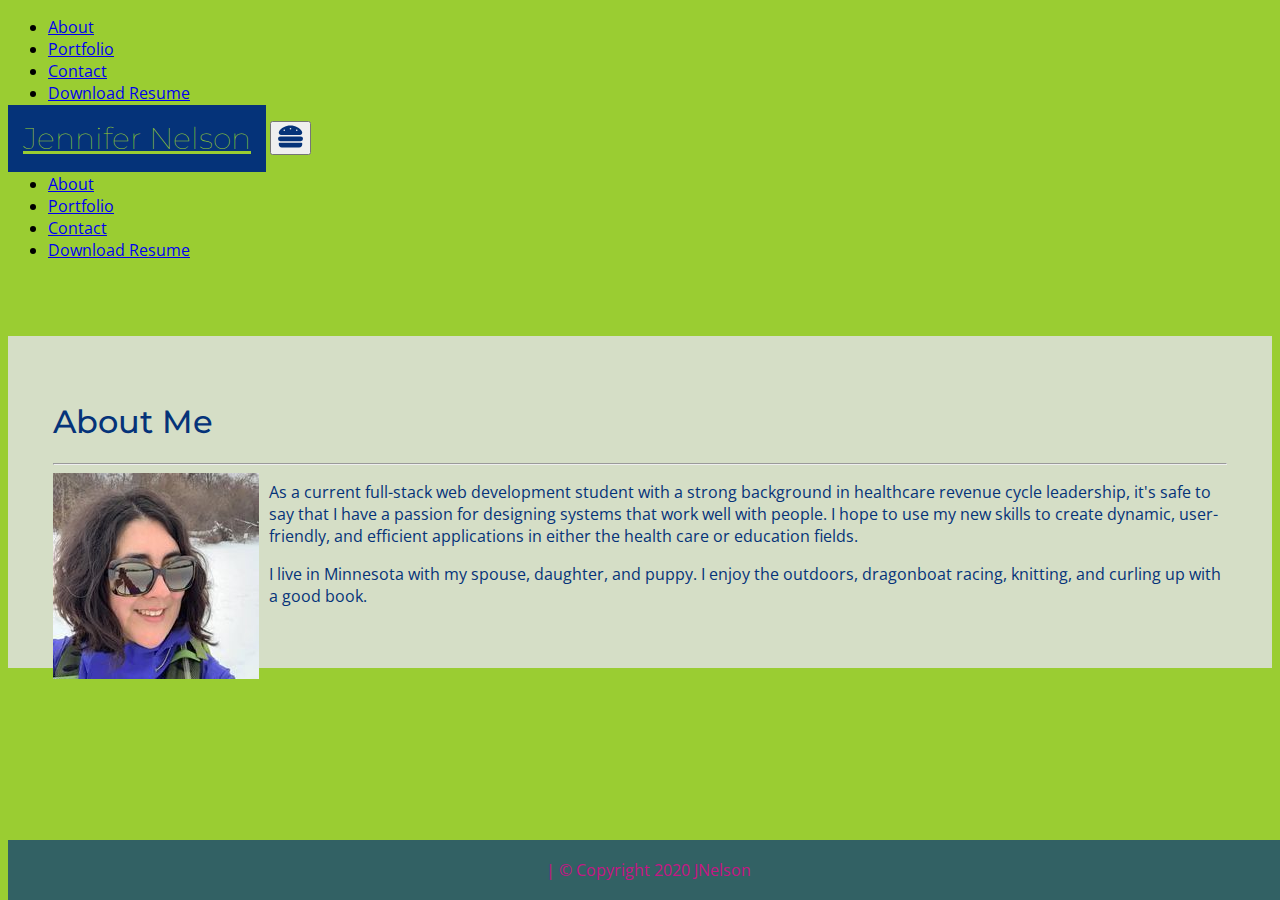
<file: index.html>
<!DOCTYPE html>
<html lang="en">
<head>
    <meta charset="UTF-8">
    <meta name="viewport" content="width=device-width, initial-scale=1.0">
    <title>Jennifer Nelson</title>
    <link href="https://cdn.jsdelivr.net/npm/bootstrap@5.0.0-beta1/dist/css/bootstrap.min.css" rel="stylesheet" integrity="sha384-giJF6kkoqNQ00vy+HMDP7azOuL0xtbfIcaT9wjKHr8RbDVddVHyTfAAsrekwKmP1" crossorigin="anonymous">
    <link rel="preconnect" href="https://fonts.gstatic.com">
    <link href="https://fonts.googleapis.com/css2?family=Montserrat+Subrayada&family=Montserrat:wght@100;400;500&family=Open+Sans:wght@300;400;600&display=swap" rel="stylesheet">
    <link rel="stylesheet" href="https://use.fontawesome.com/releases/v5.15.2/css/all.css" integrity="sha384-vSIIfh2YWi9wW0r9iZe7RJPrKwp6bG+s9QZMoITbCckVJqGCCRhc+ccxNcdpHuYu" crossorigin="anonymous">
    <link rel="stylesheet" href="./assets/CSS/style.css">
  </head>
<body>

<!-- container external to navbar that is revealed when toggler is clicked-->
  <div class="collapse" id="navbarToggleExternalContent">
    <div class="bg-light p-4">
      <ul class="nav navbar-nav ms-auto mb-2 mb-lg-0">
        <li class="nav-item">
          <a class="nav-link disabled" aria-current="page" href="index.html">About</a>
        </li>
        <li class="nav-item">
          <a class="nav-link active " href="portfolio.html">Portfolio</a>
        </li>
        <li class="nav-item">
          <a class="nav-link active" href="contact.html" tabindex="-1" aria-disabled="true">Contact</a>
        </li>
        <li class="nav-item">
          <a class="nav-link active" href="./assets/images/jennifer_nelson_full_stack_resume.pdf" download="Jennifer Nelson Resume">Download Resume</a>
        </li>
      </ul>
    </div>
  </div>

    <!-- navbar begins -->
    <nav class="navbar navbar-expand-md navbar-light bg-light">
        <div class="container-fluid">
          <a class="navbar-brand" href="index.html" id="name">Jennifer Nelson</a>
          <button class="navbar-toggler" type="button" data-toggle="collapse" data-target="#navbarToggleExternalContent" aria-controls="navbarToggleExternalContent" aria-expanded="false" aria-label="Toggle navigation">
            <span><svg width="25px" aria-hidden="true" focusable="false" data-prefix="fas" data-icon="hamburger" role="img" xmlns="http://www.w3.org/2000/svg" viewBox="0 0 512 512" class="svg-inline--fa fa-hamburger fa-w-16 fa-3x"><path fill="currentColor" d="M464 256H48a48 48 0 0 0 0 96h416a48 48 0 0 0 0-96zm16 128H32a16 16 0 0 0-16 16v16a64 64 0 0 0 64 64h352a64 64 0 0 0 64-64v-16a16 16 0 0 0-16-16zM58.64 224h394.72c34.57 0 54.62-43.9 34.82-75.88C448 83.2 359.55 32.1 256 32c-103.54.1-192 51.2-232.18 116.11C4 180.09 24.07 224 58.64 224zM384 112a16 16 0 1 1-16 16 16 16 0 0 1 16-16zM256 80a16 16 0 1 1-16 16 16 16 0 0 1 16-16zm-128 32a16 16 0 1 1-16 16 16 16 0 0 1 16-16z" class=""></path></svg>
            </span>
          </button>
          <div class="collapse navbar-collapse" id="navbarNavAltMarkup">
            <ul class="nav navbar-nav ms-auto mb-2 mb-lg-0">
              <li class="nav-item">
                <a class="nav-link disabled" aria-current="page" href="index.html">About</a>
              </li>
              <li class="nav-item">
                <a class="nav-link active" href="portfolio.html">Portfolio</a>
              </li>
              <li class="nav-item">
                <a class="nav-link active" href="contact.html" tabindex="-1" aria-disabled="true">Contact</a>
              </li>
              <li class="nav-item">
                <a class="nav-link active" href="./assets/images/jennifer_nelson_full_stack_resume.pdf" download="Jennifer Nelson Resume">Download Resume</a>
              </li>
            </ul>
           
          </div>
        </div>
    </nav>
    <div class="spot"></div>
<!-- Main content begins -->
    <main class="container content">
      <div class="row">
        <article class="col-sm-12 col-md-8 col-lg-8 window">
          <h1 class="pageTitles">About Me</h1>
          <hr>
          <img src="./assets/images/jnelprofilepic.jpg" class="img-fluid rounded-circle" alt="placeholder image" id="jnel">
            <p>As a current full-stack web development student with a strong
              background in healthcare revenue cycle leadership, it's safe to say
              that I have a passion for designing systems that work well with
              people. I hope to use my new skills to create dynamic, user-friendly, and efficient
              applications in either the health care or education fields.</p>
            <p>I live in Minnesota with my spouse, daughter, and puppy. I enjoy the
              outdoors, <a id="dragonBoat"href="https://www.hornetwatersports.com/blogs/news/beginners-guide-to-dragon-boat-racing">dragonboat racing</a>, knitting, and curling up with a good
              book. </p>
              <!-- <hr> 
              <div class="d-flex flex-row-reverse">
                <p class="d-inline">Download Resume <button class="btn d-inline">
                  <a href="./assets/images/jennifer_nelson_full_stack_resume.pdf" download="Jennifer Nelson Resume" class="social-icon"><i class="fas fa-file-download fa-2x"></i></a>
                </button></p>
              </div> -->
        </article>
      </div>
    </main>
    <!-- Footer Begins -->
    <footer class="footer">
      <div class="container">
        <span id="gitHub" class="m-1 p-3"><a href="https://github.com/jnel-221" class="social-icon"><i class="fab fa-github"></i></a></span> |
        <span id="linkedIn"class="m-1 p-3"><a href="https://www.linkedin.com/in/jennifer-nelson-aa3a2ba7/" class=" social-icon"><i class="fab fa-linkedin-in"></i></a></span>
        <span>&copy; Copyright 2020 JNelson</span>
      </div>
    </footer>
    <script src="https://code.jquery.com/jquery-3.5.1.slim.min.js" integrity="sha384-DfXdz2htPH0lsSSs5nCTpuj/zy4C+OGpamoFVy38MVBnE+IbbVYUew+OrCXaRkfj" crossorigin="anonymous"></script>
    <script src="https://cdn.jsdelivr.net/npm/bootstrap@4.6.0/dist/js/bootstrap.bundle.min.js" integrity="sha384-Piv4xVNRyMGpqkS2by6br4gNJ7DXjqk09RmUpJ8jgGtD7zP9yug3goQfGII0yAns" crossorigin="anonymous"></script>
    <script src="./assets/scripts/script.js"></script>
</body>
</html>
</file>
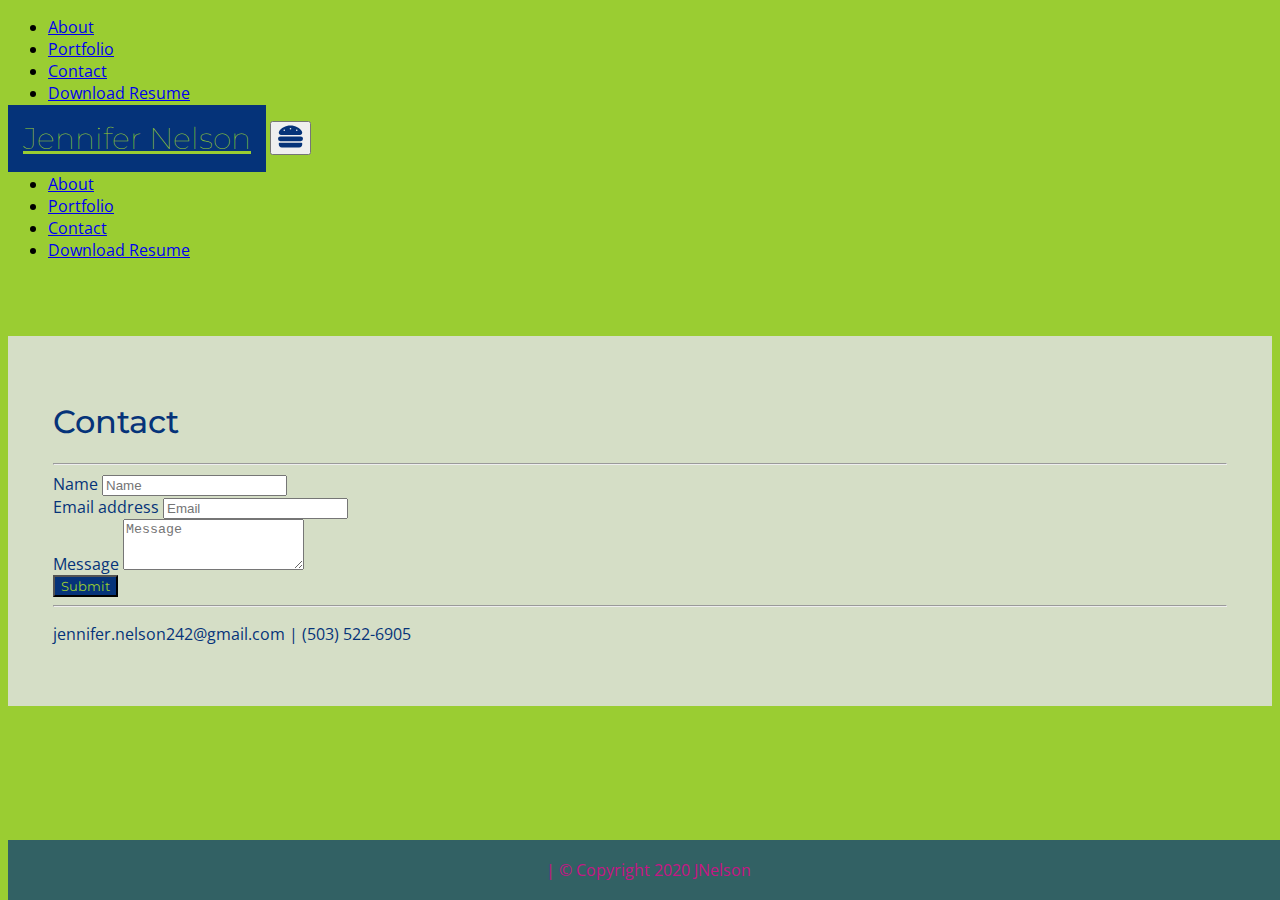
<file: contact.html>
<!DOCTYPE html>
<html lang="en">
<head>
    <meta charset="UTF-8">
    <meta name="viewport" content="width=device-width, initial-scale=1.0">
    <title>Jennifer Nelson</title>
    <link href="https://cdn.jsdelivr.net/npm/bootstrap@5.0.0-beta1/dist/css/bootstrap.min.css" rel="stylesheet" integrity="sha384-giJF6kkoqNQ00vy+HMDP7azOuL0xtbfIcaT9wjKHr8RbDVddVHyTfAAsrekwKmP1" crossorigin="anonymous">
    <link rel="preconnect" href="https://fonts.gstatic.com">
    <link href="https://fonts.googleapis.com/css2?family=Montserrat+Subrayada&family=Montserrat:wght@100;400;500&family=Open+Sans:wght@300;400;600&display=swap" rel="stylesheet">
    <link rel="stylesheet" href="https://use.fontawesome.com/releases/v5.15.2/css/all.css" integrity="sha384-vSIIfh2YWi9wW0r9iZe7RJPrKwp6bG+s9QZMoITbCckVJqGCCRhc+ccxNcdpHuYu" crossorigin="anonymous">
    <link rel="stylesheet" href="./assets/CSS/style.css">
</head>
<!-- container external to navbar that is revealed when toggler is clicked-->
  <div class="collapse" id="navbarToggleExternalContent">
      <div class="bg-light p-4">
        <ul class="nav navbar-nav ms-auto mb-2 mb-lg-0">
          <li class="nav-item">
            <a class="nav-link active" aria-current="page" href="index.html">About</a>
          </li>
          <li class="nav-item">
            <a class="nav-link active" href="portfolio.html">Portfolio</a>
          </li>
          <li class="nav-item">
            <a class="nav-link disabled" href="contact.html" tabindex="-1" aria-disabled="true">Contact</a>
          </li>
          <li class="nav-item">
            <a class="nav-link active" href="./assets/images/jennifer_nelson_full_stack_resume.pdf" download="Jennifer Nelson Resume">Download Resume</a>
          </li>
        </ul>
      </div>
    </div>
  
      <!-- navbar begins -->
      <nav class="navbar navbar-expand-md navbar-light bg-light">
          <div class="container-fluid">
            <a class="navbar-brand" href="index.html" id="name">Jennifer Nelson</a>
            <button class="navbar-toggler" type="button" data-toggle="collapse" data-target="#navbarToggleExternalContent" aria-controls="navbarToggleExternalContent" aria-expanded="false" aria-label="Toggle navigation">
              <span><svg width="25px" aria-hidden="true" focusable="false" data-prefix="fas" data-icon="hamburger" role="img" xmlns="http://www.w3.org/2000/svg" viewBox="0 0 512 512" class="svg-inline--fa fa-hamburger fa-w-16 fa-3x"><path fill="currentColor" d="M464 256H48a48 48 0 0 0 0 96h416a48 48 0 0 0 0-96zm16 128H32a16 16 0 0 0-16 16v16a64 64 0 0 0 64 64h352a64 64 0 0 0 64-64v-16a16 16 0 0 0-16-16zM58.64 224h394.72c34.57 0 54.62-43.9 34.82-75.88C448 83.2 359.55 32.1 256 32c-103.54.1-192 51.2-232.18 116.11C4 180.09 24.07 224 58.64 224zM384 112a16 16 0 1 1-16 16 16 16 0 0 1 16-16zM256 80a16 16 0 1 1-16 16 16 16 0 0 1 16-16zm-128 32a16 16 0 1 1-16 16 16 16 0 0 1 16-16z" class=""></path></svg>
              </span>
            </button>
            <div class="collapse navbar-collapse" id="navbarNavAltMarkup">
              <ul class="nav navbar-nav ms-auto mb-2 mb-lg-0">
                <li class="nav-item">
                  <a class="nav-link active" aria-current="page" href="index.html">About</a>
                </li>
                <li class="nav-item">
                  <a class="nav-link active" href="portfolio.html">Portfolio</a>
                </li>
                <li class="nav-item">
                  <a class="nav-link disabled" href="contact.html" tabindex="-1" aria-disabled="true">Contact</a>
                </li>
                <li class="nav-item">
                  <a class="nav-link active" href="./assets/images/jennifer_nelson_full_stack_resume.pdf" download="Jennifer Nelson Resume">Download Resume</a>
                </li>
              </ul>
             
            </div>
          </div>
      </nav>
      <div class="spot"></div>
<!-- main content begins -->
    <main class="container content">
        <section class="row">
            <div class="col-sm-12 col-md-8 col-lg-8 window">
                <h1>Contact</h1>
                <hr>
                <div class="mb-3">
                    <label for="exampleFormControlInput1" class="form-label">Name</label>
                    <input type="text" class="form-control" id="exampleFormControlInput1" placeholder="Name">
                  </div>
                <div class="mb-3">
                    <label for="exampleFormControlInput1" class="form-label">Email address</label>
                    <input type="email" class="form-control" id="exampleFormControlInput1" placeholder="Email">
                  </div>
                  <div class="mb-3">
                    <label for="exampleFormControlTextarea1" class="form-label">Message</label>
                    <textarea class="form-control" id="exampleFormControlTextarea1" placeholder="Message" rows="3"></textarea>
                  </div>
                  <button type="button" class="btn  btn-lg rounded-0">Submit</button>
                  <hr>
                  <p><i class="fas fa-envelope"></i> jennifer.nelson242@gmail.com | <i class="fas fa-phone-alt"></i>  
                   (503) 522-6905</p>
                  
            </div>
        </section>
    </main>

<!-- Footer begins  -->
<footer class="footer">
  <div class="container">
    <span id="gitHub" class="m-1 p-3"><a id="icon" href="https://github.com/jnel-221" class="social-icon"><i class="fab fa-github"></i></a></span> |
    <span id="linkedIn"class="m-1 p-3"><a id="icon" href="https://www.linkedin.com/in/jennifer-nelson-aa3a2ba7/" class="social-icon"><i class="fab fa-linkedin-in"></i></a></span>
    <span class="copyright-size">&copy; Copyright 2020 JNelson</span>
  </div>
</footer>
  <script src="https://code.jquery.com/jquery-3.5.1.slim.min.js" integrity="sha384-DfXdz2htPH0lsSSs5nCTpuj/zy4C+OGpamoFVy38MVBnE+IbbVYUew+OrCXaRkfj" crossorigin="anonymous"></script>
  <script src="https://cdn.jsdelivr.net/npm/bootstrap@4.6.0/dist/js/bootstrap.bundle.min.js" integrity="sha384-Piv4xVNRyMGpqkS2by6br4gNJ7DXjqk09RmUpJ8jgGtD7zP9yug3goQfGII0yAns" crossorigin="anonymous"></script>  
  <script src="./assets/scripts/script.js"></script> 
</body>
</html>
</file>
<file: assets/CSS/style.css>
/* Shared styling for all  HTML pages: body, shared selectors, navbar, and footer*/
body {
  /* background-image: url(../images/markus-voetter-Axxllwv-vEM-unsplash.jpg); */
  background-image: url(https://images.unsplash.com/photo-1516621117700-29967cdf4ef7?ixid=MXwxMjA3fDB8MHxwaG90by1wYWdlfHx8fGVufDB8fHw%3D&ixlib=rb-1.2.1&auto=format&fit=crop&w=1500&q=80);
  background-size: cover;
  background-color: yellowgreen;
  /* <span>Photo by <a href="https://unsplash.com/@markusvoetter?utm_source=unsplash&amp;utm_medium=referral&amp;utm_content=creditCopyText">Markus Voetter</a> on <a href="https://unsplash.com/s/photos/cinque-terre?utm_source=unsplash&amp;utm_medium=referral&amp;utm_content=creditCopyText">Unsplash</a></span> */
}

h1,
h3 {
  font-family: "Montserrat", sans-serif;
  font-weight: 500;
  color: rgba(5, 51, 121);
}

main {
  flex: auto;
}
p {
  font-family: "Open Sans", sans-serif;
  color: rgba(5, 51, 121);
}
.content {
  margin-top: 75px;
  margin-bottom: 75px;
}

#dragonBoat {
  text-decoration: none;
  color: rgba(5, 51, 121);
}

a:hover {
  color: mediumvioletred;
}
@media screen and (max-width: 768px) {
  .content {
    margin-top: 75px;
    margin-bottom: 75px;
    width: 85%;
  }

  p {
    font-size: 10px;
  }
}

/*Navbar styling*/
.navbar-brand {
  background-color: rgba(5, 51, 121);
  font-size: 30px;
  padding: 15px;
}
.navbar {
  position: sticky;

  transition: all 0.3s ease-out;
  z-index: 1030;
}

.navbar.fixed-top {
  top: 0;
  width: 100%;
  z-index: 2030;
}

svg {
  color: rgba(5, 51, 121);
}

svg:hover {
  color: mediumvioletred;
}

#name {
  color: yellowgreen;
  font-family: "Montserrat", sans-serif;
  font-weight: 100;
  transition: 0.3s;
}

#name:hover {
  color: mediumvioletred;
  font-family: "Montserrat", sans-serif;
  font-weight: 400;
}

.nav-item {
  font-family: "Open Sans", sans-serif;
}
.nav-item:hover {
  font-family: "Open Sans", sans-serif;
  background-color: rgba(153, 205, 50, 0.719);
}

/* Footer Styling; sticky footer for bootstrap found on getbootstrap.com */

html {
  position: relative;
  min-height: 100%;
}
body {
  margin-bottom: 60px; /* Margin bottom by footer height */
}
.footer {
  position: absolute;
  bottom: 0;
  width: 100%;
  height: 60px; /* Set the fixed height of the footer here */
  line-height: 60px; /* Vertically center the text there */
  background-color: rgba(5, 51, 121, 0.7);
  color: mediumvioletred;
  text-align: center;
  font-family: "Open Sans", sans-serif;
}

.social-icon {
  color: yellowgreen;
}

.vr {
  border-right: 2px solid yellowgreen;
  height: 10px;
}
/* End of shared styling across all pages */

/* index.html styling*/
.window {
  padding: 45px;
  background-color: rgba(225, 225, 228, 0.836);
}

#jnel {
  float: left;
  margin-right: 10px;
}

@media screen and (max-width: 406px) {
  #jnel {
    width: 100%;
  }
}

/*portfolio.html styling*/
figure {
  position: relative;
}

.portfolio {
  border-radius: 5px;
}

/*contact.html stylings*/
.form-label {
  font-family: "Open Sans", sans-serif;
  color: rgba(5, 51, 121);
}
.btn {
  background-color: rgba(5, 51, 121);
  color: yellowgreen;
  font-family: "Montserrat", sans-serif;
}

.btn:hover {
  color: mediumvioletred;
}
</file>
